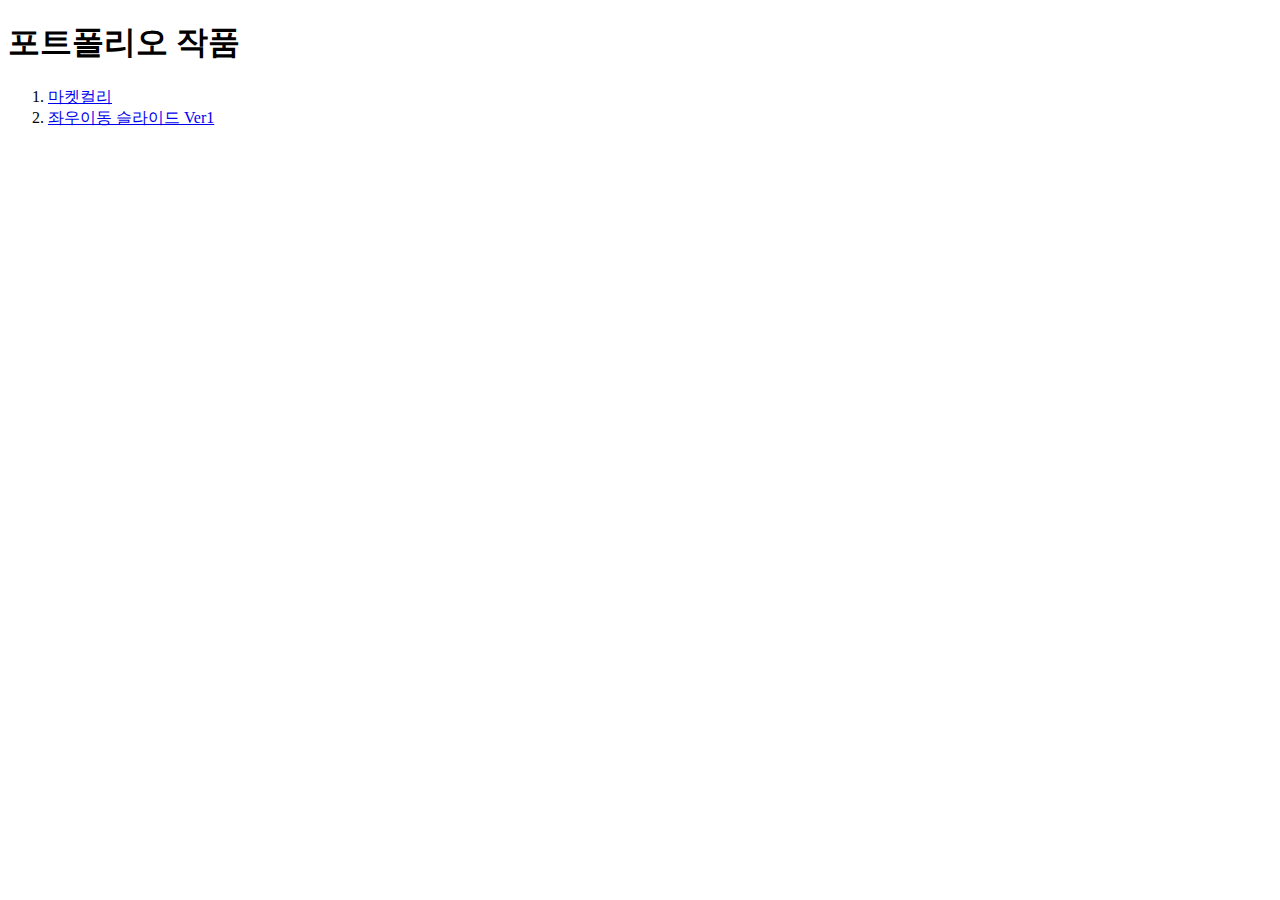
<file: index.html>
<!DOCTYPE html>
<html lang="ko">
	<head>
		<meta charset="UTF-8" />
		<meta name="viewport" content="width=device-width, initial-scale=1.0" />
		<title>홈페이지</title>
	</head>
	<body>
		<h1>포트폴리오 작품</h1>

		<ol>
			<li><a href="./마켓컬리/index.html">마켓컬리</a></li>
			<li><a href="./slide-ver1/index.html">좌우이동 슬라이드 Ver1</a></li>
		</ol>
	</body>
</html>
</file>
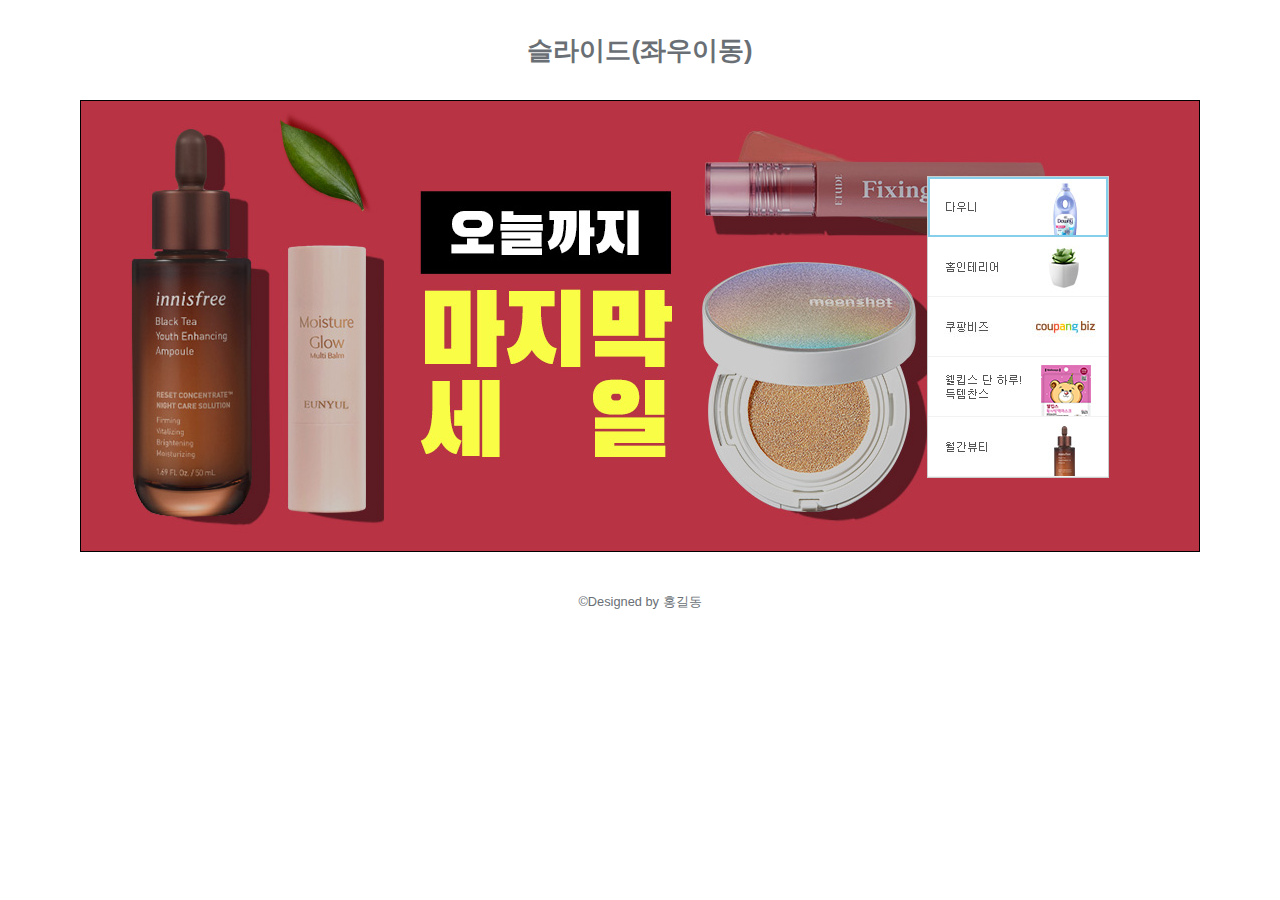
<file: slide-ver1/index.html>
<!DOCTYPE html>
<html lang="ko">
	<head>
		<meta charset="UTF-8" />
		<title>슬라이드 배너</title>
		<link rel="stylesheet" href="./css/reset.css" />
		<link rel="stylesheet" href="./css/style.css" />
		<script src="./js/jquery-1.12.4.min.js"></script>
		<script defer src="./js/function.js"></script>
		<!-- defer는 준비핸들러를 대신함 -->
	</head>

	<body>
		<div id="wrap">
			<h1>슬라이드(좌우이동)</h1>

			<div class="slides">
				<div class="slides-container">
					<p><a href="#">세탁세제 항균솔루션</a></p>
					<p><a href="#">반려식물 베스트</a></p>
					<p><a href="#">사업자회원을 위한 쿠팡비즈</a></p>
					<p><a href="#">웰킵스 브랜드 위크</a></p>
					<p><a href="#">월간뷰티 마지막 세일</a></p>
				</div>

				<ul class="slides-pagination">
					<li class="on"><a href="#">다우니</a></li>
					<li><a href="#">홈인테리어</a></li>
					<li><a href="#">쿠팡비즈</a></li>
					<li><a href="#">웰킵스</a></li>
					<li><a href="#">월간뷰티</a></li>
				</ul>
			</div>

			<address>&copy;Designed by 홍길동</address>
		</div>
	</body>
</html>
</file>
<file: slide-ver1/css/style.css>
#wrap {
  width: 1120px;
  margin: 0 auto;
}
#wrap > h1,
#wrap address {
  display: flex;
  justify-content: center;
  align-items: center;
  height: 100px;
}
#wrap > .slides {
  overflow: hidden;
  position: relative;
  height: 450px;
  border: 1px solid #000;
}
#wrap > .slides > .slides-container {
  display: flex;
  flex-flow: row nowrap;
  position: absolute;
  left: 0;
  top: 0;
  left: 0;
  left: -1120px;
  left: -2240px;
  left: -3360px;
  left: -4480px;
  width: 5600px;
  outline: 1px solid blue;
  transition: 1s;
}
#wrap > .slides > .slides-container > p {
  width: 1120px;
  background-position: center;
  background-size: cover;
  outline: 1px solid red;
}
#wrap > .slides > .slides-container > p:nth-child(1) {
  background-image: url(./../images/slide-1.jpg);
}
#wrap > .slides > .slides-container > p:nth-child(2) {
  background-image: url(./../images/slide-2.jpg);
}
#wrap > .slides > .slides-container > p:nth-child(3) {
  background-image: url(./../images/slide-3.jpg);
}
#wrap > .slides > .slides-container > p:nth-child(4) {
  background-image: url(./../images/slide-4.jpg);
}
#wrap > .slides > .slides-container > p:nth-child(5) {
  background-image: url(./../images/slide-5.jpg);
}
#wrap > .slides > .slides-container > p > a {
  display: block;
  height: 450px;
  text-indent: -9999px;
}
#wrap > .slides > .slides-pagination {
  position: absolute;
  right: 90px;
  top: 50%;
  margin-top: -150px;
  border: 1px solid #ccc;
}
#wrap > .slides > .slides-pagination > li {
  width: 180px;
}
#wrap > .slides > .slides-pagination > li:nth-child(1) {
  background-image: url(./../images/indicator-1.jpg);
}
#wrap > .slides > .slides-pagination > li:nth-child(2) {
  background-image: url(./../images/indicator-2.jpg);
}
#wrap > .slides > .slides-pagination > li:nth-child(3) {
  background-image: url(./../images/indicator-3.jpg);
}
#wrap > .slides > .slides-pagination > li:nth-child(4) {
  background-image: url(./../images/indicator-4.jpg);
}
#wrap > .slides > .slides-pagination > li:nth-child(5) {
  background-image: url(./../images/indicator-5.jpg);
}
#wrap > .slides > .slides-pagination > li.on > a, #wrap > .slides > .slides-pagination > li:hover > a {
  border: 2px solid #87ceeb;
  box-sizing: border-box;
}
#wrap > .slides > .slides-pagination > li > a {
  display: block;
  height: 60px;
  text-indent: -9999px;
}/*# sourceMappingURL=style.css.map */
</file>
